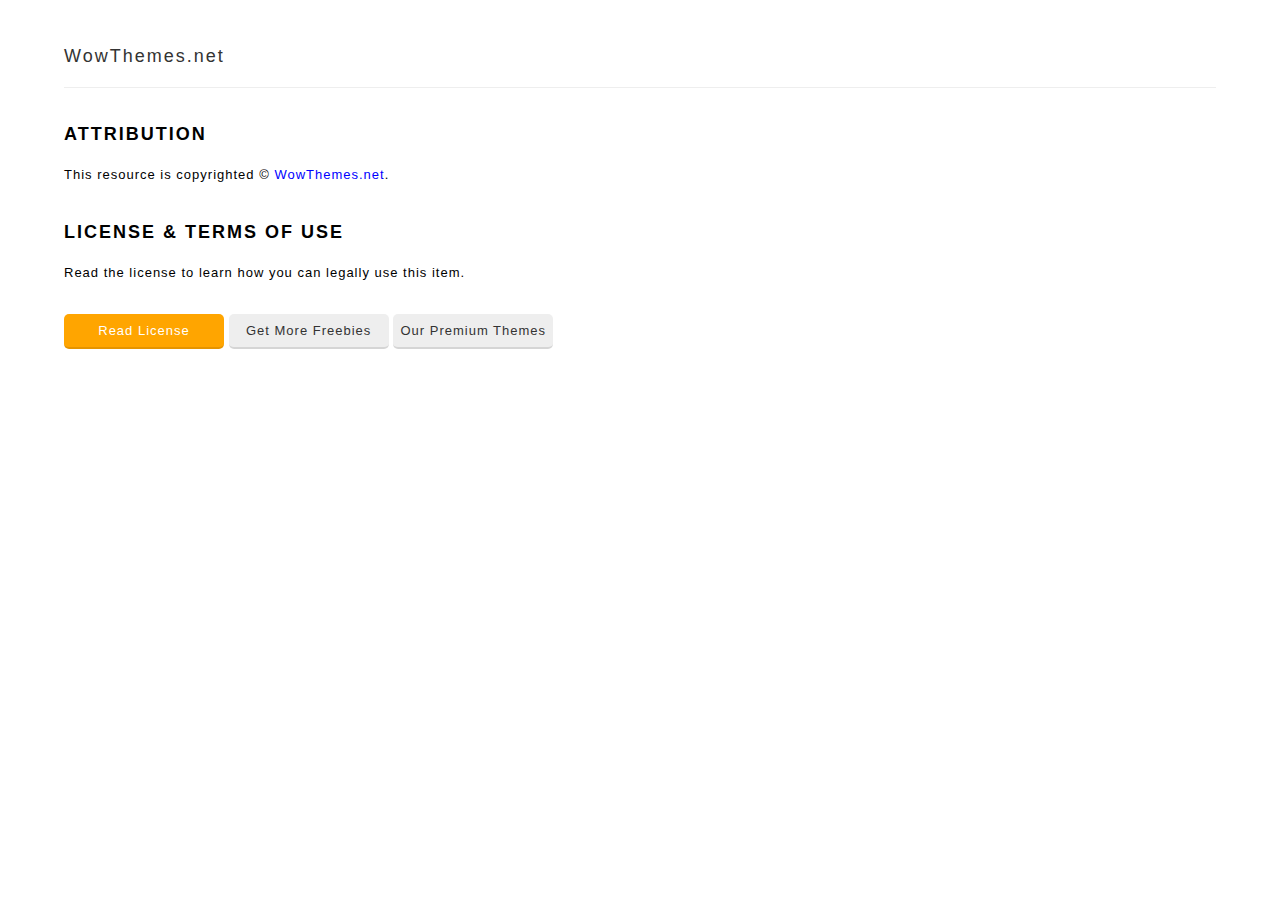
<file: templates/pages/license.html>
<html>
<body>
<style>
h1 {font-size:18px;letter-spacing:2px;margin-top:30px;}
body {margin:0;font-family:Arial;line-height:1.8; 
    letter-spacing: 1px;
    font-size: 13px;}
hr {border-top:1px solid #eee;border-bottom:0;height:1px;}
a {text-decoration:none;color:blue;}
.btn {text-align:center;background-color:#eee;padding:5px;color:#333;border-bottom:2px solid rgba(0,0,0,0.1);border-radius:5px;min-width:150px;display:inline-block;}
.btn.green {background-color:green;color:#fff;}
.btn.orange {background-color:orange;color:#fff;}
.paypal {display: inline-block;
    font-family: inherit;
    font-size: 12px;
    font-weight: 900;
    color: #fff;
    text-align: center;
    padding: 10px 14px;
    background: #f39264;
    border: 0;
    cursor: pointer;
    outline: none;
    margin-top: 15px;
    border-bottom: 3px solid rgba(0,0,0,0.1);}
</style>
<div style="max-width:90%;margin:0px auto;margin-top:40px;">
<h1 style="border-bottom:1px solid #eee;margin-bottom:20px;padding-bottom:15px;"><a style="text-decoration:none;color:#333;font-weight:300;" href="https://www.wowthemes.net">WowThemes.net</a> <i style="color:#ccc;font-size:12px;"></i><h1>

<h1>ATTRIBUTION</h1>
This resource is copyrighted &copy; <a href="https://www.wowthemes.net">WowThemes.net</a>.
<h1>LICENSE & TERMS OF USE</h1>
Read the license to learn how you can legally use this item.
<div style="text-align:left;background:#fff;padding:30px 0;margin-top:0px;"><a class="btn orange" href="http://www.wowthemes.net/freebies-license/">Read License</a> <a class="btn" href="https://www.wowthemes.net/category/free-themes-templates/">Get More Freebies</a> <a class="btn" href="https://www.wowthemes.net/">Our Premium Themes</a> 
</div>
</div>
</body>
</html>
</file>
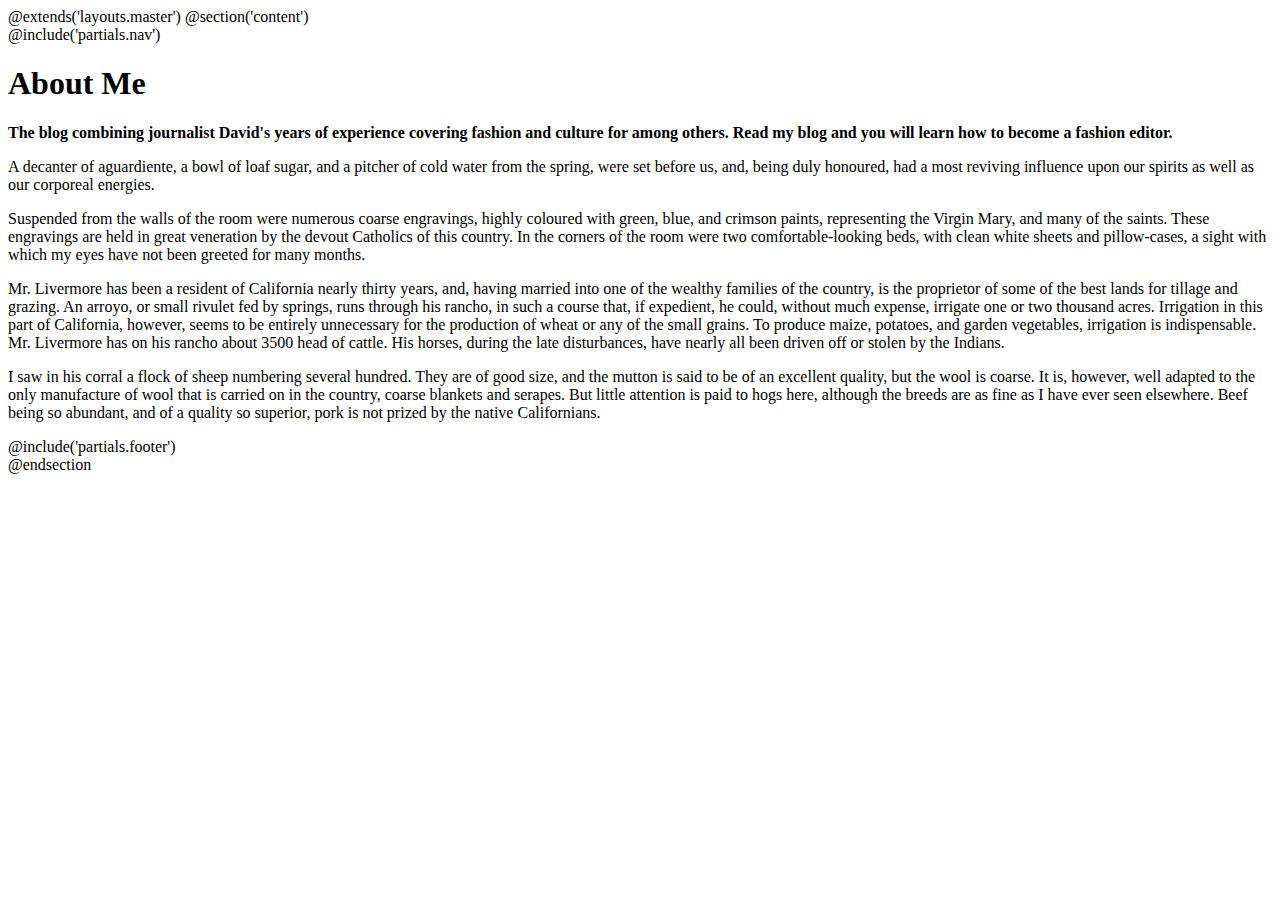
<file: templates/partials/about.html>
@extends('layouts.master')
@section('content')
<body class="post-template page-template page">
<div class="site-wrapper">
    @include('partials.nav')
	<header class="main-header post-head " style="background-image: url()">
	<div class="vertical">
		<div class="main-header-content inner">
			<h1 class="post-title">About Me</h1>
		</div>
	</div>
	</header>
	<main class="content" role="main">
	<article class="post tag-fashion tag-art page">
	<section class="post-content">
	<p>
		<strong>The blog combining journalist David's years of experience covering fashion and culture for among others. Read my blog and you will learn how to become a fashion editor.</strong>
	</p>
	<p>
		A decanter of aguardiente, a bowl of loaf sugar, and a pitcher of cold water from the spring, were set before us, and, being duly honoured, had a most reviving influence upon our spirits as well as our corporeal energies.
	</p>
	<p>
		Suspended from the walls of the room were numerous coarse engravings, highly coloured with green, blue, and crimson paints, representing the Virgin Mary, and many of the saints. These engravings are held in great veneration by the devout Catholics of this country. In the corners of the room were two comfortable-looking beds, with clean white sheets and pillow-cases, a sight with which my eyes have not been greeted for many months.
	</p>
	<p>
		Mr. Livermore has been a resident of California nearly thirty years, and, having married into one of the wealthy families of the country, is the proprietor of some of the best lands for tillage and grazing. An arroyo, or small rivulet fed by springs, runs through his rancho, in such a course that, if expedient, he could, without much expense, irrigate one or two thousand acres. Irrigation in this part of California, however, seems to be entirely unnecessary for the production of wheat or any of the small grains. To produce maize, potatoes, and garden vegetables, irrigation is indispensable. Mr. Livermore has on his rancho about 3500 head of cattle. His horses, during the late disturbances, have nearly all been driven off or stolen by the Indians.
	</p>
	<p>
		I saw in his corral a flock of sheep numbering several hundred. They are of good size, and the mutton is said to be of an excellent quality, but the wool is coarse. It is, however, well adapted to the only manufacture of wool that is carried on in the country, coarse blankets and serapes. But little attention is paid to hogs here, although the breeds are as fine as I have ever seen elsewhere. Beef being so abundant, and of a quality so superior, pork is not prized by the native Californians.
	</p>
	</section>
	</article>
	</main>
    @include('partials.footer')
    </div>
</body>
@endsection
</file>
